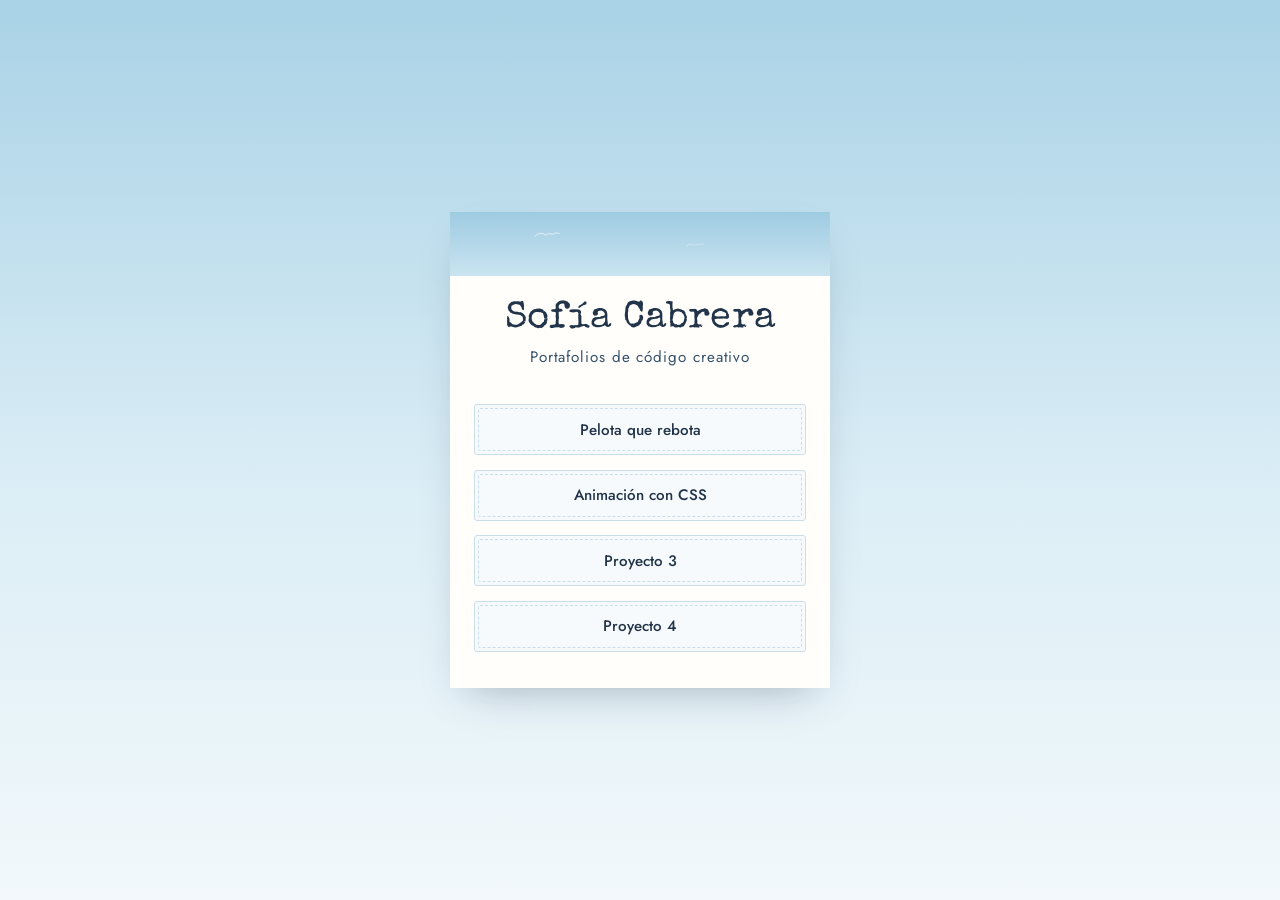
<file: index.html>
<!DOCTYPE html>
<html lang="es">
<head>
    <meta charset="UTF-8">
    <meta name="viewport" content="width=device-width, initial-scale=1.0">
    <title>Portafolios de Sofía Cabrera</title>
    <link rel="preconnect" href="https://fonts.googleapis.com">
    <link rel="preconnect" href="https://fonts.gstatic.com" crossorigin>
    <link href="https://fonts.googleapis.com/css2?family=Special+Elite&family=Jost:wght@400;500&display=swap" rel="stylesheet">
    <link rel="stylesheet" href="style.css">
</head>
<body>

    <main class="polaroid">
        <div class="cielo">
            <svg class="gaviota" viewBox="0 0 60 20" aria-hidden="true">
                <path d="M2 14 Q 15 2, 28 12 Q 32 6, 44 10 Q 50 4, 58 8" />
            </svg>
            <svg class="gaviota gaviota--2" viewBox="0 0 60 20" aria-hidden="true">
                <path d="M2 14 Q 15 2, 28 12 Q 32 6, 44 10 Q 50 4, 58 8" />
            </svg>
        </div>

        <header class="encabezado">
            <h1 class="nombre">Sofía Cabrera</h1>
            <p class="subtitulo">Portafolios de código creativo</p>
        </header>

        <nav class="enlaces">
            <ul class="lista-proyectos">
                <li>
                    <a class="proyecto" href=" https://sof2112.github.io/pelota-que-rebota/" target="_blank" rel="noopener noreferrer">
                        <span>Pelota que rebota</span>
                        <span class="sello" aria-hidden="true"></span>
                    </a>
                </li>
                <li>
                    <a class="proyecto" href="#">
                        <span>Animación con CSS</span>
                        <span class="sello" aria-hidden="true"></span>
                    </a>
                </li>
                <li>
                    <a class="proyecto" href="#">
                        <span>Proyecto 3</span>
                        <span class="sello" aria-hidden="true"></span>
                    </a>
                </li>
                <li>
                    <a class="proyecto" href="#">
                        <span>Proyecto 4</span>
                        <span class="sello" aria-hidden="true"></span>
                    </a>
                </li>
            </ul>
        </nav>
    </main>

</body>
</html>
</file>
<file: style.css>
/* =========================================================
   Portafolios — Sofía Cabrera
   Estética: polaroid retro, cielo azul, sellos postales
   ========================================================= */

:root {
    --cielo-claro: #DCEEF6;
    --cielo: #A9D2E6;
    --ink: #22344A;
    --marco: #FFFEFB;
    --sello: #35516B;
    --acento: #B4463F;
    --line: #C9DEE9;
}

* {
    box-sizing: border-box;
}

html, body {
    height: 100%;
}

body {
    margin: 0;
    background: linear-gradient(180deg, var(--cielo) 0%, var(--cielo-claro) 55%, #F2F8FB 100%);
    color: var(--ink);
    display: flex;
    align-items: center;
    justify-content: center;
    min-height: 100vh;
    padding: 2.5rem 1.25rem;
    font-family: 'Jost', sans-serif;
}

/* ---------- Marco tipo polaroid ---------- */

.polaroid {
    width: 100%;
    max-width: 380px;
    background: var(--marco);
    padding: 1.75rem 1.5rem 2.25rem;
    box-shadow: 0 18px 40px -18px rgba(34, 52, 74, 0.35);
    display: flex;
    flex-direction: column;
    align-items: center;
    text-align: center;
    position: relative;
}

/* franja de "cielo" en la parte superior del polaroid */
.cielo {
    width: calc(100% + 3rem);
    margin: -1.75rem -1.5rem 1.5rem;
    height: 64px;
    background: linear-gradient(180deg, #9FCBE2 0%, #C9E4F0 100%);
    position: relative;
    overflow: hidden;
}

.gaviota {
    position: absolute;
    width: 26px;
    top: 18px;
    left: 22%;
    opacity: 0.75;
}

.gaviota path {
    fill: none;
    stroke: var(--marco);
    stroke-width: 2;
    stroke-linecap: round;
}

.gaviota--2 {
    top: 30px;
    left: 62%;
    width: 18px;
    opacity: 0.55;
}

/* ---------- Encabezado ---------- */

.nombre {
    font-family: 'Special Elite', serif;
    font-weight: 400;
    font-size: clamp(1.9rem, 8vw, 2.4rem);
    color: var(--ink);
    margin: 0;
    letter-spacing: 0.01em;
}

.subtitulo {
    font-family: 'Jost', sans-serif;
    font-weight: 400;
    font-size: 0.95rem;
    color: var(--sello);
    margin: 0.5rem 0 0;
    letter-spacing: 0.06em;
}

/* ---------- Lista de proyectos ---------- */

.enlaces {
    width: 100%;
    margin-top: 2.25rem;
}

.lista-proyectos {
    list-style: none;
    margin: 0;
    padding: 0;
    display: flex;
    flex-direction: column;
    gap: 0.9rem;
}

.proyecto {
    position: relative;
    display: flex;
    align-items: center;
    justify-content: center;
    width: 100%;
    padding: 0.85rem 1.5rem;
    background: #F6FAFC;
    color: var(--ink);
    text-decoration: none;
    font-size: 0.95rem;
    font-weight: 500;
    border: 1px solid var(--line);
    border-radius: 3px;
    overflow: hidden;
    transition: background-color 0.3s ease, border-color 0.3s ease, transform 0.2s ease;
}

/* borde perforado, como el filo de una estampilla */
.proyecto::before {
    content: "";
    position: absolute;
    inset: 3px;
    border: 1px dashed var(--line);
    border-radius: 2px;
    pointer-events: none;
}

.proyecto span:first-child {
    position: relative;
    z-index: 1;
}

/* ---------- Sello postal que aparece al pasar el cursor ---------- */

.sello {
    position: absolute;
    right: 14px;
    top: 50%;
    width: 34px;
    height: 34px;
    border-radius: 50%;
    border: 2px solid var(--sello);
    transform: translateY(-50%) rotate(-18deg) scale(0.6);
    opacity: 0;
    transition: opacity 0.25s ease, transform 0.3s cubic-bezier(0.34, 1.56, 0.64, 1);
    pointer-events: none;
}

.sello::before,
.sello::after {
    content: "";
    position: absolute;
    inset: 5px;
    border-radius: 50%;
    border: 1px solid var(--sello);
}

.sello::after {
    inset: 12px;
    border: none;
    border-top: 1px solid var(--sello);
    border-bottom: 1px solid var(--sello);
}

.proyecto:hover,
.proyecto:focus-visible {
    background-color: #FFFFFF;
    border-color: var(--sello);
    transform: translateY(-1px);
}

.proyecto:hover .sello,
.proyecto:focus-visible .sello {
    opacity: 0.85;
    transform: translateY(-50%) rotate(-8deg) scale(1);
}

.proyecto:focus-visible {
    outline: 2px solid var(--acento);
    outline-offset: 3px;
}

/* ---------- Accesibilidad: movimiento reducido ---------- */

@media (prefers-reduced-motion: reduce) {
    .proyecto,
    .sello {
        transition: none;
    }
}

/* ---------- Responsive ---------- */

@media (max-width: 360px) {
    .nombre {
        font-size: 1.7rem;
    }
    .sello {
        width: 28px;
        height: 28px;
    }
}
</file>
